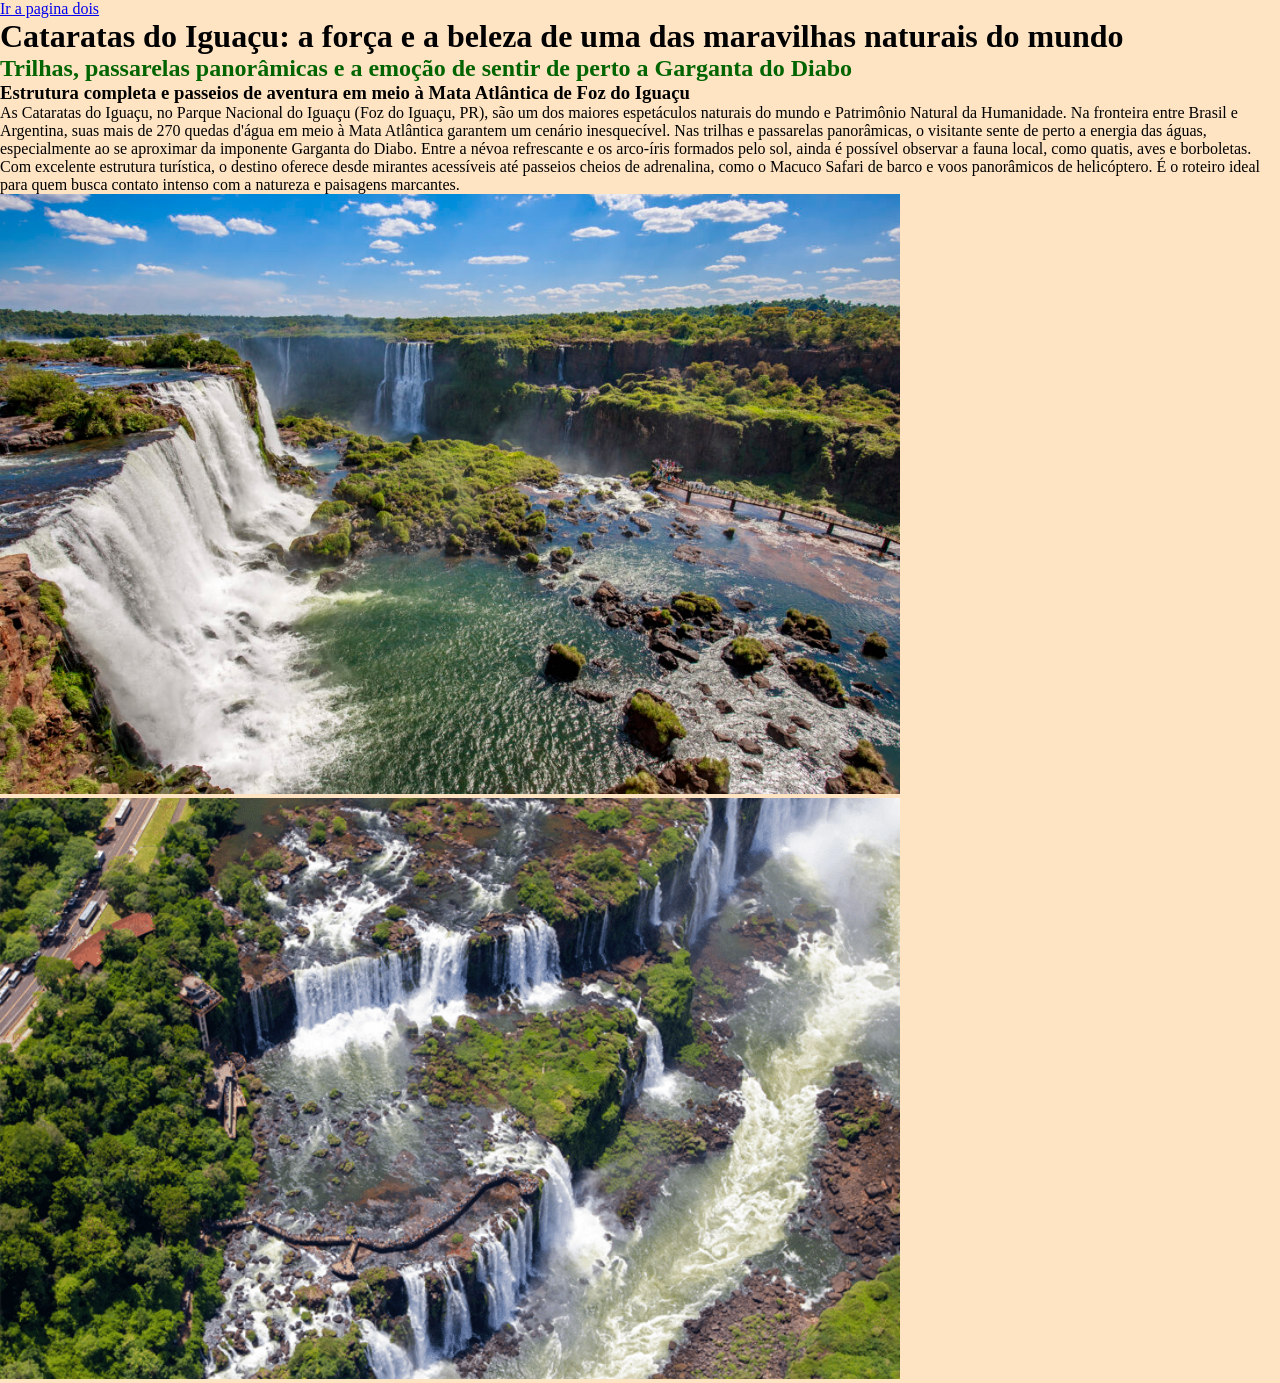
<file: index.html>
<!DOCTYPE html>
<html lang="pt-BR">
    <head>
        <title>Meu primeiro site</title>
        
 
    <link rel="stylesheet" href="style.css">
    </head>
    <body>
        <a href="./pag2.html">Ir a pagina dois</a>
        <h1>Cataratas do Iguaçu: a força e a beleza de uma das maravilhas naturais do mundo</h1>
        <h2 class="subtitulo">Trilhas, passarelas panorâmicas e a emoção de sentir de perto a Garganta do Diabo</h2>
        <h3>Estrutura completa e passeios de aventura em meio à Mata Atlântica de Foz do Iguaçu</h3>
        <p>As Cataratas do Iguaçu, no Parque Nacional do Iguaçu (Foz do Iguaçu, PR), são um dos maiores espetáculos naturais do mundo e Patrimônio Natural da Humanidade. Na fronteira entre Brasil e Argentina, suas mais de 270 quedas d'água em meio à Mata Atlântica garantem um cenário inesquecível.
Nas trilhas e passarelas panorâmicas, o visitante sente de perto a energia das águas, especialmente ao se aproximar da imponente Garganta do Diabo. Entre a névoa refrescante e os arco-íris formados pelo sol, ainda é possível observar a fauna local, como quatis, aves e borboletas.
Com excelente estrutura turística, o destino oferece desde mirantes acessíveis até passeios cheios de adrenalina, como o Macuco Safari de barco e voos panorâmicos de helicóptero. É o roteiro ideal para quem busca contato intenso com a natureza e paisagens marcantes.</p>
        <img src="./iStock-1369791310-1024x683.jpg" alt="Esta é uma imagem"
         img src="./Creditos-Bruno-Bimbato-Cataratas-do-Iguacu.png"
         width="900px">
         <img class="imagem" src="/Creditos-Bruno-Bimbato-Cataratas-do-Iguacu.png" alt="">
    </body>
    </html>
</file>
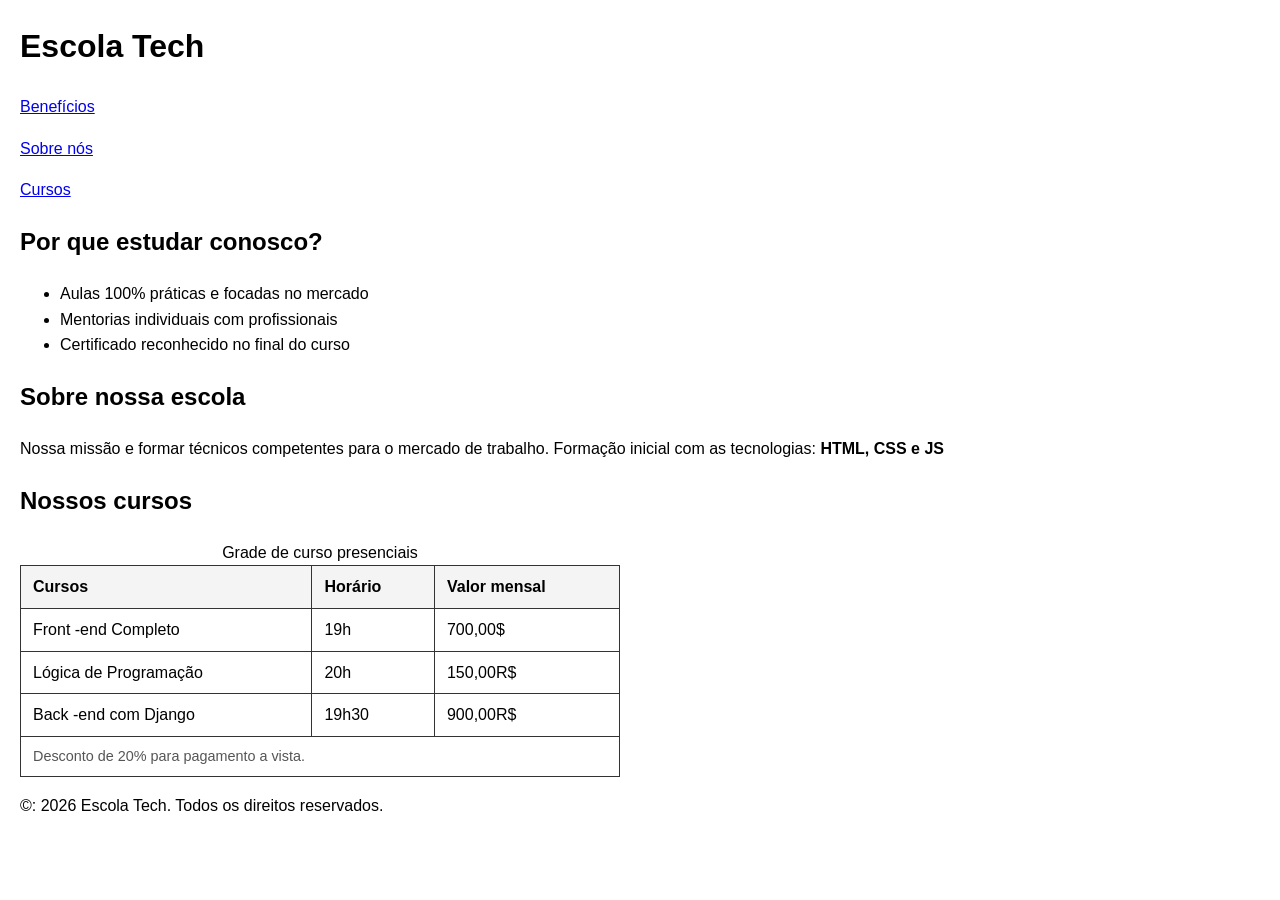
<file: aula3.html>
<!DOCTYPE html>
<html lang="en">
<head>
    <meta charset="UTF-8">
    <meta name="viewport" content="width=device-width, initial-scale=1.0">
    <title>Document</title>
    <link rel="stylesheet" href="style-escola.css">
</head>
<body>
    <header>
        <h1>Escola Tech</h1>
        <nav>
            <ul><a href="#beneficios">Benefícios</a></ul>
            <ul><a href="#sobre">Sobre nós</a></ul>
            <ul><a href="#cursos">Cursos</a></ul>
        </nav>
    </header>
    <main>
        <section id="beneficios">
            <h2>Por que estudar conosco?</h2>
            <ul>
                <li>Aulas 100%  práticas e focadas no mercado</li>
                <li>Mentorias individuais com profissionais</li>
                <li>Certificado reconhecido no final do curso</li>
            </ul>
        </section>
        <section id="sobre">
            <h2>Sobre nossa escola</h2>
            <p>Nossa missão e formar técnicos competentes para o mercado de trabalho.
                Formação inicial com as tecnologias: <strong>HTML, CSS e JS</strong>
            </p>
        </section>
        <section id="cursos">
            <h2>Nossos cursos</h2>
            <table>
                <caption>Grade de curso presenciais</caption>
                <thead>
                    <tr>
                        <th>Cursos</th>
                        <th>Horário</th>
                        <th>Valor mensal</th>
                    </tr>
                </thead>
                <tbody>
                    <tr>
                        <td>Front -end Completo</td>
                        <td>19h</td>
                        <td>700,00$</td>
                    </tr>
                    <tr>
                        <td>Lógica de Programação</td>
                        <td>20h</td>
                        <td>150,00R$</td>
                        <tr>
                            <td>Back -end com Django</td>
                            <td>19h30</td>
                            <td>900,00R$</td>
                        </tr>
                    </tr>
                </tbody>
                <tfoot>
                    <tr>
                        <td colspan="3">Desconto de 20% para pagamento a vista.</td>
                    </tr>
                </tfoot>
            </table>
        </section>
    </main>
    <footer>
        <p>&copy: 2026 Escola Tech. Todos os direitos reservados.</p>
    </footer>
</body>
</html>
</file>
<file: style.css>
*{
    margin:0;
    padding: 0;
}

body{
    background-color:bisque;
}

.imagem{
    width: 900px;
}

.subtitulo{
    color: darkgreen;
}
</file>
<file: style-escola.css>
body {
    font-family: Arial, sans-serif;
    line-height: 1.6;
    margin: 0;
    padding: 0 20px;
}

nav ul {
    list-style: none;
    padding: 0;
    display: flex;
    gap: 15px;
}

.beneficios {
    margin-left: 20px;
}

table {
    border-collapse: collapse;
    width: 100%;
    max-width: 600px;
    margin-top: 10px;
}

th, td {
    border: 1px solid #333;
    padding: 8px 12px;
    text-align: left;
}

thead {
    background-color: #f4f4f4;
}

tfoot td {
    font-size: 0.9em;
    color: #555;
}
</file>
